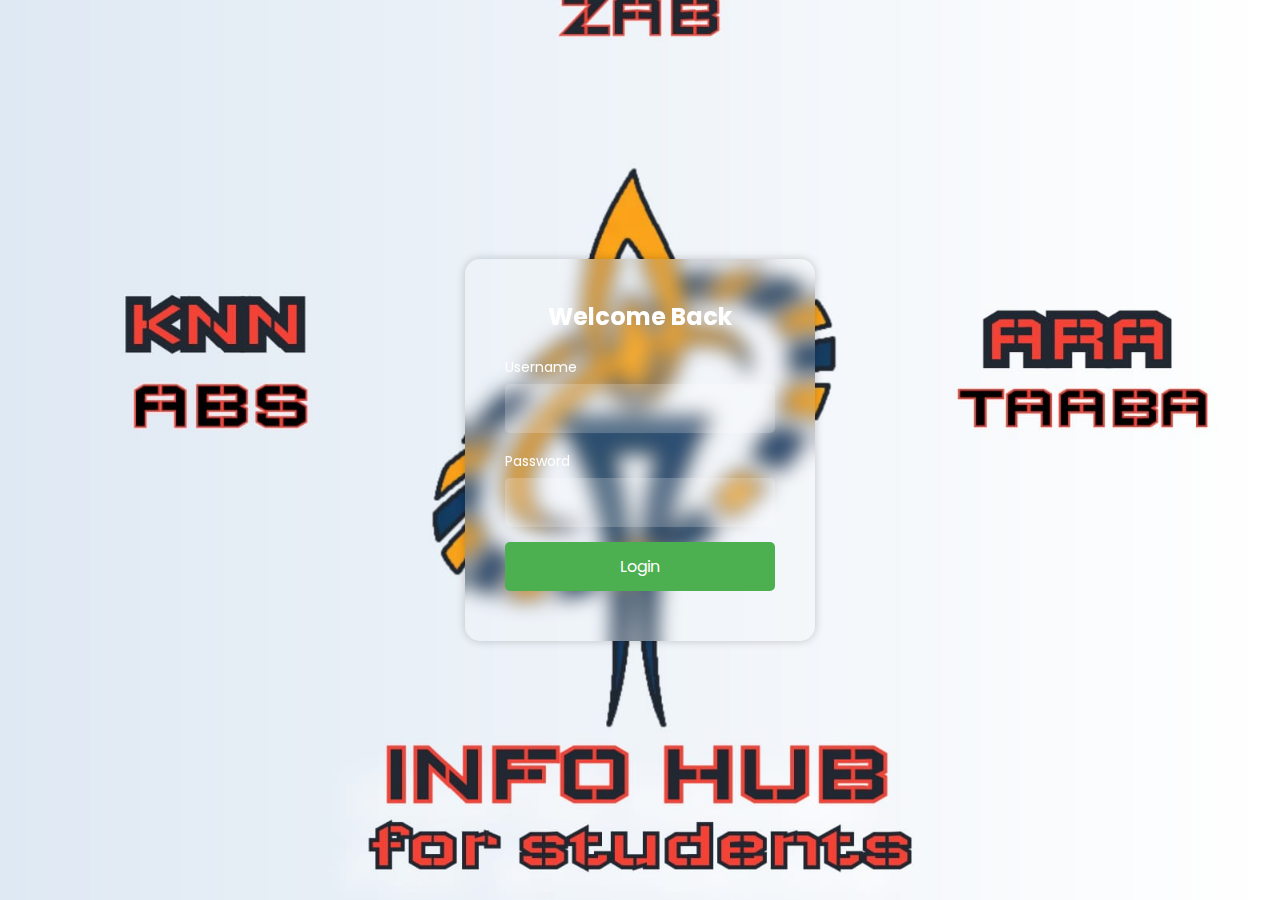
<file: index.html>
<!DOCTYPE html>
<html lang="en">
<head>
    <meta charset="UTF-8">
    <meta name="viewport" content="width=device-width, initial-scale=1.0">
    <link href="index.css" rel="stylesheet">
    <title>InfoHub | Login</title>
    <link href="https://fonts.googleapis.com/css2?family=Poppins:wght@300;400;600&display=swap" rel="stylesheet">
</head>
<body>
    <div class="container">
        <div class="login-box">
            <h1>Welcome Back</h1>
            <form id="Login">
                <div class="input-container">
                    <label for="Username">Username</label>
                    <input type="text" id="Username" name="Username" required>
                </div>
                <div class="input-container">
                    <label for="password">Password</label>
                    <input type="password" id="password" name="password" required>
                </div>
                <button type="submit">Login</button>
                <p class="error-message" id="errorMessage"></p>
            </form>
        </div>
    </div>
    <script src="index.js"></script>
</body>
</html>
</file>
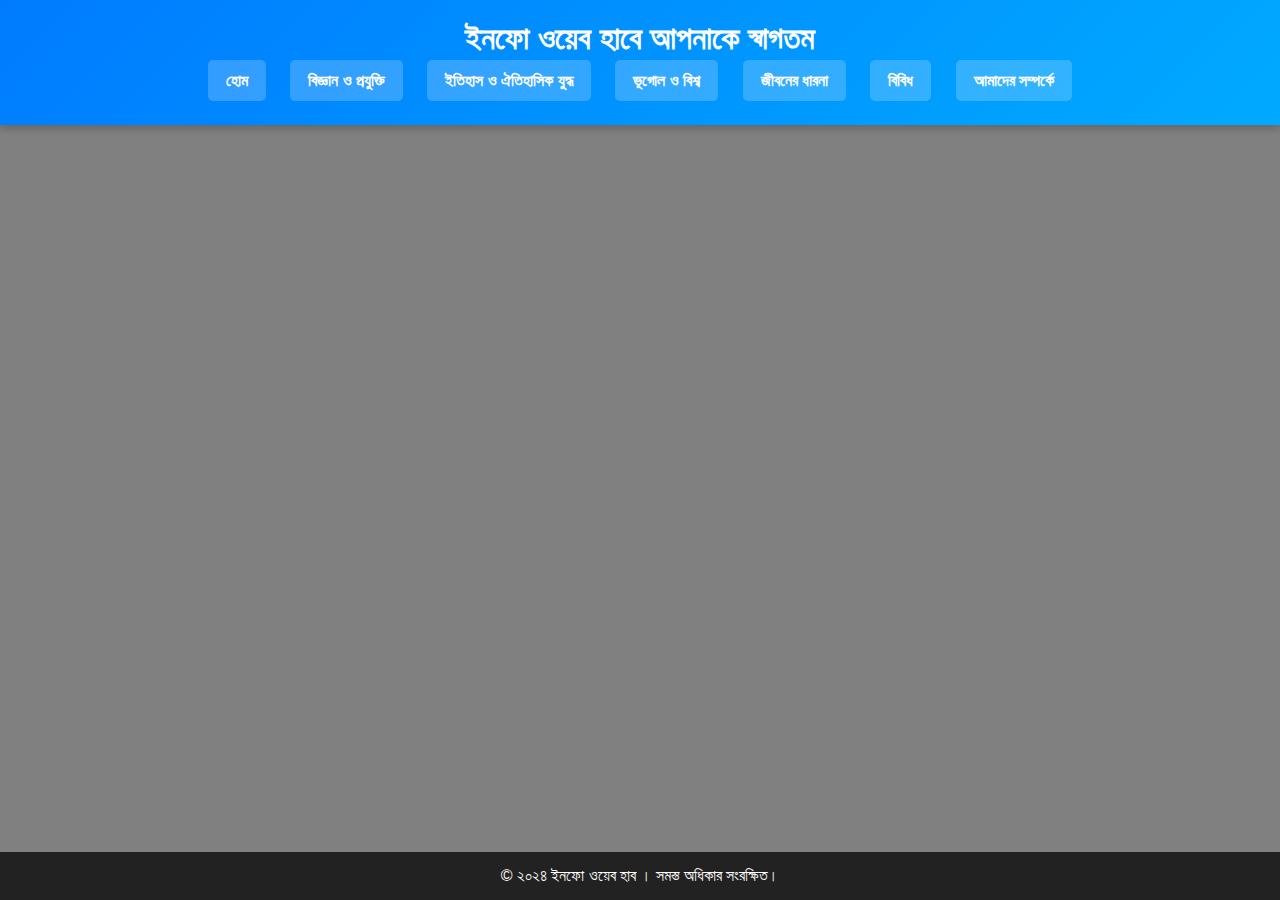
<file: bangla.html>
<!DOCTYPE html>
<html lang="bn">
<head>
  <meta charset="UTF-8">
  <meta name="viewport" content="width=device-width, initial-scale=1.0">
  <title>ইনফো হাব</title>
  <meta name="apple-mobile-web-app-capable" content="yes">
  <link href="https://fonts.googleapis.com/css2?family=Noto+Sans+Bengali:wght@400;700&display=swap" rel="stylesheet">
  <link rel="stylesheet" href="style.css">
</head>

<body>
  <header>
    <h1 class="title">ইনফো ওয়েব হাবে আপনাকে স্বাগতম</h1>
    <nav>
      <ul>
        <li><a href="#home">হোম</a></li>
        <li><a href="#science">বিজ্ঞান ও প্রযুক্তি</a></li>
        <li><a href="#history">ইতিহাস ও ঐতিহাসিক যুদ্ধ</a></li>
        <li><a href="#geography">ভূগোল ও বিশ্ব</a></li>
        <li><a href="#life">জীবনের ধারনা</a></li>
        <li><a href="#misc">বিবিধ</a></li>
        <li><a href="#aboutus">আমাদের সম্পর্কে</a></li>
      </ul>
    </nav>
  </header>

  <main>
    <section id="home" class="fade-in">
      <h2>হোম</h2>
      <article>
      <p><strong>ইনফো হাবে স্বাগতম: জ্ঞানের জগতে আপনার প্রবেশদ্বার</strong><br>
        ক্রমবর্ধমান ডিজিটাল মহাবিশ্বে, বিশাল তথ্যের সাগরের মধ্যে নেভিগেট করা কিছুটা বিভ্রান্তিকর হতে পারে।
        এখানেই ইনফো হাব আপনার সাহায্যে আসে – অনলাইনে জ্ঞানের দুনিয়ায় আপনার দিশারি। আপনি যদি একটি কৌতূহলী মনের অধিকারী হন
        যে আপনার দিগন্ত বিস্তৃত করতে চায়, অথবা একজন অভিজ্ঞ গবেষক যিনি নির্ভরযোগ্য উৎস খুঁজছেন, ইনফো হাব এখানে
        আপনাকে গাইড করতে।
    
        ইনফো হাবে আমরা বিশ্বাস করি যে জ্ঞান সবার জন্য সহজলভ্য হওয়া উচিত। এজন্য আমরা বৈজ্ঞানিক এবং প্রযুক্তি,
        শিল্প ও সংস্কৃতি সহ বিভিন্ন বিষয়ে নিবন্ধ নির্বাচন করেছি, যা আমাদের পাঠকদের তথ্য প্রদান, অনুপ্রাণিত করা এবং
        যুক্ত করা উদ্দেশ্যে তৈরি।
    
        আমাদের নিবেদিত লেখক এবং গবেষক দলের সদস্যরা সর্বশেষ এবং সঠিক তথ্য উপস্থাপনের জন্য প্যাশনেট, যাতে আপনি
        আমাদের প্ল্যাটফর্মে যে বিষয়বস্তু খুঁজে পাবেন তা বিশ্বাসযোগ্য হবে। গুণগত মান এবং সততার প্রতি আমাদের প্রতিশ্রুতির
        সাথে, আমরা চেষ্টা করি আপনার বিশ্বস্ত তথ্যের উৎস হতে।
    
        কিন্তু ইনফো হাব শুধুমাত্র একটি নিবন্ধ সংগ্রহস্থল নয় – এটি একটি কৌতূহলী মনের কমিউনিটি, যারা একসাথে আমাদের চারপাশের
        বিশ্ব অন্বেষণ করতে আসে। আমাদের ইন্টারঅ্যাকটিভ বৈশিষ্ট্যগুলির মাধ্যমে, যেমন মন্তব্য সেকশন এবং ফোরাম, আমরা প্রাণবন্ত আলোচনা
        এবং ধারণার শেয়ারিংকে উৎসাহিত করি, আমাদের পাঠকদের মধ্যে সম্পর্ক এবং সহযোগিতার অনুভূতি তৈরি করি।
    
        আপনি যদি কিছু নতুন শিখতে চান, সর্বশেষ প্রবণতা সম্পর্কে জানতে চান, অথবা কেবল আপনার কৌতূহল মেটাতে চান, ইনফো
        হাবে সবার জন্য কিছু না কিছু রয়েছে। তাহলে চলুন, অন্বেষণ করুন এবং আবিষ্কার করুন যে অনন্ত সম্ভাবনাগুলি
        ইনফো হাবে আপনার জন্য অপেক্ষা করছে – এটি অনলাইনে জ্ঞানের জন্য আপনার চূড়ান্ত গন্তব্য।
    </p>
  </article>
    </section>

    <section id="science" class="fade-in">
      <h2>বিজ্ঞান এবং প্রযুক্তি</h2>
      <h3>কৃত্রিম বুদ্ধিমত্তা</h3>
      <article>
      <p>কৃত্রিম বুদ্ধিমত্তা: ভবিষ্যতের রূপান্তর

কৃত্রিম বুদ্ধিমত্তা (AI) হল ২১শ শতাব্দীর অন্যতম বিপ্লবী প্রযুক্তি, যা জীবনের বিভিন্ন ক্ষেত্র, ব্যবসা এবং সমাজকে প্রভাবিত করছে। স্বয়ংক্রিয়তা থেকে গভীর শিক্ষণ পর্যন্ত, AI বিভিন্ন শিল্পকে পরিবর্তন করছে, প্রক্রিয়াগুলিকে আরও দক্ষ করছে এবং প্রযুক্তির সাথে মানুষের মিথস্ক্রিয়াকে পুনরায় সংজ্ঞায়িত করছে।

 কৃত্রিম বুদ্ধিমত্তা কী?
কৃত্রিম বুদ্ধিমত্তা বলতে মেশিনের মধ্যে মানবীয় বুদ্ধিমত্তার অনুকরণ বোঝায়। এটি মেশিন লার্নিং, ন্যাচারাল ল্যাঙ্গুয়েজ প্রসেসিং, কম্পিউটার ভিশন এবং রোবোটিক্স সহ বিভিন্ন প্রযুক্তির সমন্বয়ে গঠিত। AI কম্পিউটারগুলিকে এমন কাজ সম্পাদন করতে সক্ষম করে যা সাধারণত মানুষের বুদ্ধিমত্তা প্রয়োজন, যেমন সমস্যা সমাধান, বক্তৃতা স্বীকৃতি এবং সিদ্ধান্ত গ্রহণ।

 AI-এর প্রকারভেদ
AI তিনটি প্রধান ভাগে বিভক্ত করা যায়:
1. সংকীর্ণ AI (দুর্বল AI) – নির্দিষ্ট কাজ সম্পাদনের জন্য ডিজাইন করা হয়েছে, যেমন সাইরি এবং অ্যালেক্সার মতো ভয়েস অ্যাসিস্ট্যান্ট বা স্ট্রিমিং প্ল্যাটফর্মের সুপারিশ অ্যালগরিদম।
2. সাধারণ AI (শক্তিশালী AI) – এক ধরনের তাত্ত্বিক AI যা মানুষের মতো জ্ঞানীয় দক্ষতা ধারণ করে এবং যেকোনো বুদ্ধিবৃত্তিক কাজ করতে পারে।
3. সুপার AI – এটি একটি ভবিষ্যত ধারণা যেখানে AI মানুষের বুদ্ধিমত্তাকে ছাড়িয়ে যাবে এবং স্বায়ত্তশাসিত হয়ে উঠতে পারে।

 AI-এর প্রয়োগ
AI বিভিন্ন ক্ষেত্রে ব্যবহৃত হচ্ছে, দক্ষতা, নির্ভুলতা এবং স্বয়ংক্রিয়তা বৃদ্ধি করছে:
- স্বাস্থ্যসেবা: AI-চালিত রোগ নির্ণয়ের সরঞ্জাম, রোবোটিক সার্জারি এবং ব্যক্তিগতকৃত চিকিৎসা।
- আর্থিক খাত: জালিয়াতি সনাক্তকরণ, স্বয়ংক্রিয় ট্রেডিং এবং ঝুঁকি মূল্যায়ন।
- শিক্ষা: স্মার্ট টিউটর, ব্যক্তিগতকৃত শিক্ষা এবং AI-চালিত মূল্যায়ন।
- পরিবহন: স্বয়ংচালিত গাড়ি, ট্রাফিক ব্যবস্থাপনা এবং পূর্বাভাসমূলক রক্ষণাবেক্ষণ।
- বিনোদন: AI-উৎপন্ন কন্টেন্ট, ডিপফেক প্রযুক্তি এবং ব্যক্তিগতকৃত সুপারিশ।

 AI-এর উপকারিতা
- দক্ষতা বৃদ্ধি: AI পুনরাবৃত্তিমূলক কাজ স্বয়ংক্রিয় করে মানুষের শ্রম কমিয়ে দেয়।
- উন্নত সিদ্ধান্ত গ্রহণ: AI বিশাল পরিমাণ তথ্য বিশ্লেষণ করে অন্তর্দৃষ্টি প্রদান করে।
- উন্নত নির্ভুলতা: স্বাস্থ্যসেবা এবং আর্থিক খাতে AI ত্রুটি হ্রাস করে।
- ব্যয় হ্রাস: স্বয়ংক্রিয় প্রক্রিয়ার মাধ্যমে AI পরিচালন ব্যয় কমায়।

 চ্যালেঞ্জ এবং নৈতিক উদ্বেগ
এর উপকারিতা সত্ত্বেও, AI কয়েকটি চ্যালেঞ্জ এবং নৈতিক উদ্বেগ সৃষ্টি করে:
- চাকরি হারানোর আশঙ্কা: AI স্বয়ংক্রিয়করণের ফলে মানুষের চাকরি হারানোর সম্ভাবনা রয়েছে।
- AI-তে পক্ষপাত: AI মডেলগুলো প্রশিক্ষণের ডেটা থেকে পক্ষপাত গ্রহণ করতে পারে, যা অন্যায় ফলাফলের দিকে নিয়ে যেতে পারে।
- গোপনীয়তা সমস্যা: AI-চালিত নজরদারি এবং ডেটা সংগ্রহের কারণে গোপনীয়তা লঙ্ঘনের ঝুঁকি রয়েছে।
- নিরাপত্তা হুমকি: AI সাইবার আক্রমণ এবং স্বয়ংক্রিয় অস্ত্রের জন্য ব্যবহৃত হতে পারে।

 AI-এর ভবিষ্যৎ
AI ক্রমাগত উন্নত হচ্ছে, গভীর শিক্ষণ, কোয়ান্টাম কম্পিউটিং এবং মানব-AI সহযোগিতার অগ্রগতির সাথে। নৈতিক AI বিকাশ এবং নিয়ন্ত্রন একটি গুরুত্বপূর্ণ ভূমিকা পালন করবে যাতে এটি মানবতার উপকারে আসে এবং ঝুঁকি হ্রাস করে।

 উপসংহার
কৃত্রিম বুদ্ধিমত্তা একটি শক্তিশালী প্রযুক্তি যা বিশ্বকে পরিবর্তন করছে। এটি অনেক সুবিধা আনলেও, দায়িত্বশীল উন্নয়ন এবং নৈতিক বিবেচনার মাধ্যমে এর পূর্ণ সম্ভাবনাকে মানবতার কল্যাণে ব্যবহার করা উচিত।

</p>
       </article>
    </section>

    <section id="history" class="fade-in">
      <h2>ইতিহাস এবং ঐতিহাসিক যুদ্ধ</h2>
      <p>এখনো এটা কাজ করছে...</p>
    </section>

    <section id="geography" class="fade-in">
      <h2>ভূগোল এবং বিশ্ব</h2>
      <p>এখনো এটা কাজ করছে...</p>
    </section>

    <section id="life" class="fade-in">
      <h2>জীবন ধারণা</h2>
      <h3>ছাত্রদের জন্য নেতৃত্ব</h3>
    </section>

    <section id="misc" class="fade-in">
      <h2>বিবিধ</h2>
      <p>এখনো এটা কাজ করছে...</p>
    </section>

    <section id="aboutus" class="fade-in">
      <h2>আমাদের সম্পর্কে</h2>
      <h2>প্রতিষ্ঠাতার কিছু কথা:</h2>
    </section>
  </main>

  <script src="main.js"></script>

  <footer>
    <p>&copy; ২০২৪ ইনফো ওয়েব হাব । সমস্ত অধিকার সংরক্ষিত।</p>
  </footer>
</body>
</html>
</file>
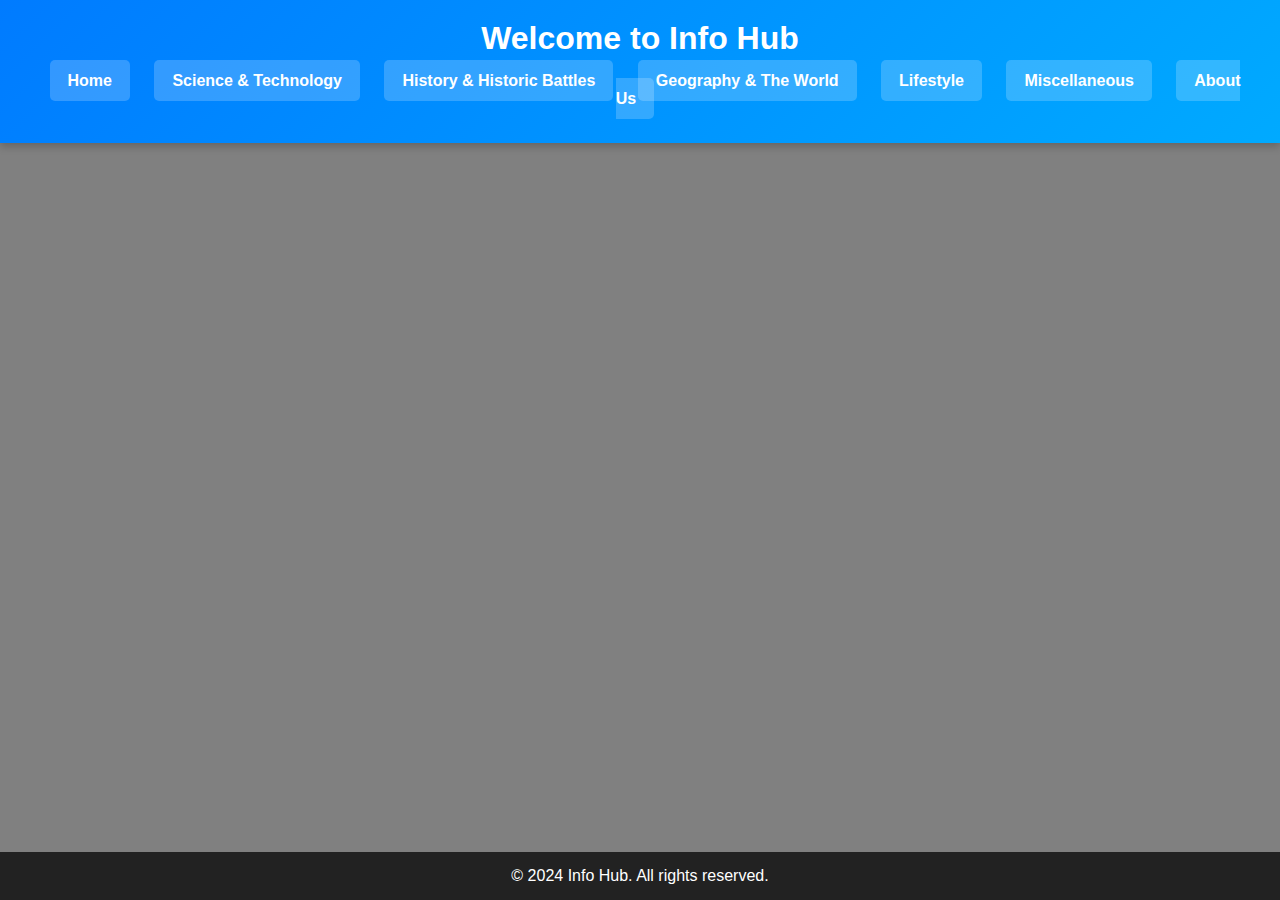
<file: english.html>
<!DOCTYPE html>
<html lang="en">

<head>
  <meta charset="UTF-8">
  <meta name="viewport" content="width=device-width, initial-scale=1.0">
  <title>Info Hub</title>
  <meta name="apple-mobile-web-app-capable" content="yes"> <!-- Enables mobile web app mode -->
  <link rel="stylesheet" href="style.css">
</head>

<body>
  <header>
    <h1 class="title">Welcome to Info Hub</h1>
    <nav>
      <ul>
        <li><a href="#home">Home</a></li>
        <li><a href="#science">Science & Technology</a></li>
        <li><a href="#history">History & Historic Battles</a></li>
        <li><a href="#geography">Geography & The World</a></li>
        <li><a href="#life">Lifestyle</a></li>
        <li><a href="#misc">Miscellaneous</a></li>
        <li><a href="#aboutus">About Us</a></li>
      </ul>
    </nav>
  </header>

  <main>
    <section id="home">
      <article>
        <p><strong>Welcome to Info Hub: Your Gateway to Knowledge</strong><br>
         In the ever-expanding digital universe, navigating through the vast sea of information can feel overwhelming.
          That's where Info Hub comes in – your compass in the world of online knowledge. Whether you're a curious mind
          seeking to expand your horizons or a seasoned researcher looking for reliable sources, Info Hub is here to
          guide you.	

          At Info Hub, we believe that knowledge should be accessible to all. That's why we've curated a diverse
          range of articles, covering topics from science and technology to arts and culture, all designed to inform,
          inspire, and engage our readers.

          Our team of dedicated writers and researchers are passionate about bringing you the most up-to-date and
          accurate information, ensuring that you can trust the content you find on our platform. With a commitment to
          quality and integrity, we strive to be your go-to source for credible information on the web.

          But Info Hub is more than just a repository of articles – it's a community of curious minds coming together to
          explore the world around us. Through our interactive features, such as comments sections and forums, we
          encourage lively discussions and the sharing of ideas, fostering a sense of connection and collaboration among
          our readers.

          Whether you're looking to learn something new, stay informed on the latest trends, or simply indulge your
          curiosity,  info  hub has something for everyone. So come on in, explore, and discover the endless
          possibilities that await you at  info  hub – your ultimate destination for knowledge on the web.

        </p>
      </article>
    </section>

    <section id="science">
      <h2>Science & Technology</h2>
      <h3>Artificial Intelligence</h3>
    </section>

    <section id="history">
      <h2>History & Historic Battles</h2>
      <p>Still working on it...</p>
    </section>

    <section id="geography">
      <h2>Geography & The World</h2>
      <p>Still working on it...</p>
    </section>

    <section id="life">
      <h2>Lifestyle</h2>
      <h3>Leadership for Students</h3>
    </section>

    <section id="misc">
      <h2>Miscellaneous</h2>
      <p>Still working on it...</p>
    </section>

    <section id="aboutus">
      <h2>About Us</h2>
      <h3>A Few Words from the Creator</h3>
    </section>
  </main>

  <script src="main.js"></script>

  <footer>
    <p>&copy; 2024 Info Hub. All rights reserved.</p>
  </footer>

</body>

</html>
</file>
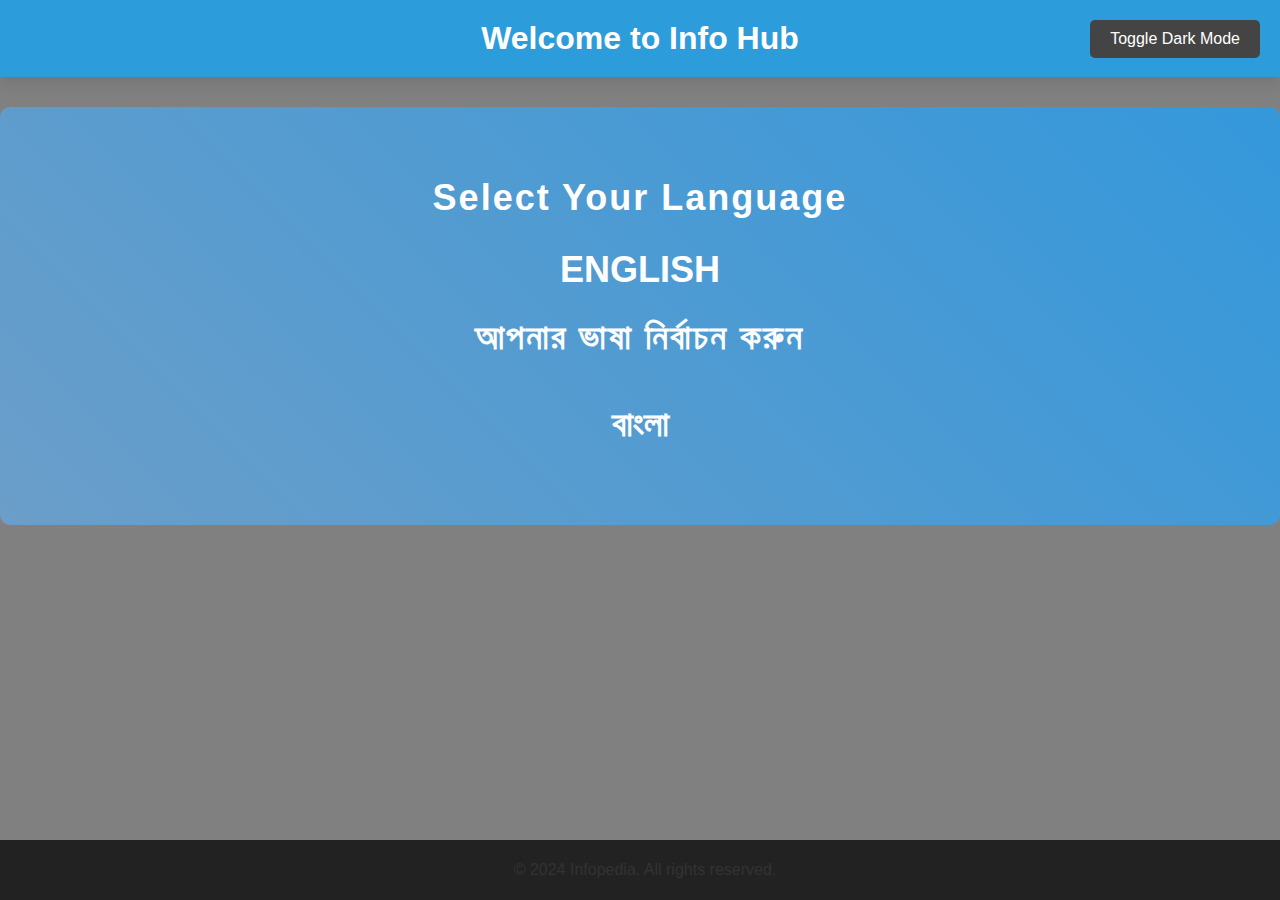
<file: home.html>
<!DOCTYPE html>
<html lang="en-US">
<head>
  <meta charset="UTF-8">
  <meta http-equiv="X-UA-Compatible" content="IE=edge">
  <meta name="viewport" content="width=device-width, initial-scale=1.0">
  <title>Info Web Hub</title>
  <link rel="stylesheet" href="home.css">
</head>
<body>
  <header>
    <h1>Welcome to Info Hub</h1>
    <button class="toggle-button" onclick="toggleDarkMode()">Toggle Dark Mode</button>
  </header>

  <main>
    <section class="language-selector">
      <h2>Select Your Language</h2>
      <div class="language-option">
        <a href="english.html" class="english">English</a>
        <h2>আপনার ভাষা নির্বাচন করুন</h2>
      <div class="language-option">
        <a href="bangla.html" class="bangla">বাংলা</a>
      </div>
    </section>
  </main>

  <footer>
    <p>&copy; 2024 Infopedia. All rights reserved.</p>
  </footer>

  <script src="main.js"></script>
</body>
</html>
</file>
<file: index.css>
* {
    margin: 0;
    padding: 0;
    box-sizing: border-box;
    font-family: 'Poppins', sans-serif;
}

body {
    display: flex;
    justify-content: center;
    align-items: center;
    height: 100vh;
    background: url("image.png") no-repeat center center/cover;=
    background-size: cover;
}


.container {
    display: flex;
    justify-content: center;
    align-items: center;
    width: 100%;
}

.login-box {
    background: rgba(255, 255, 255, 0.1);
    backdrop-filter: blur(10px);
    padding: 40px;
    border-radius: 15px;
    box-shadow: 0 0 10px rgba(0, 0, 0, 0.2);
    text-align: center;
    width: 350px;
    margin: 10px; /* Ensures the box is centered */
}

h1 {
    color: white;
    margin-bottom: 20px;
    font-size: 24px;
}

.input-container {
    text-align: left;
    margin-bottom: 15px;
}

label {
    font-size: 14px;
    color: white;
}

input {
    width: 100%;
    padding: 12px;
    margin-top: 5px;
    border: none;
    border-radius: 5px;
    font-size: 16px;
    background: rgba(255, 255, 255, 0.2);
    color: white;
    transition: background 0.3s ease-in-out;
}

input:focus {
    background: rgba(255, 255, 255, 0.4);
    outline: none;
}

button {
    width: 100%;
    padding: 12px;
    border: none;
    border-radius: 5px;
    background-color: #4CAF50;
    color: white;
    font-size: 16px;
    cursor: pointer;
    transition: background 0.3s ease-in-out;
}

button:hover {
    background-color: #45a049;
}

.error-message {
    color: red;
    font-size: 14px;
    margin-top: 10px;
}

/* Mobile Responsiveness */
@media (max-width: 600px) {
    .login-box {
        width: 90%; /* Allow the login box to take up more space on smaller screens */
        padding: 20px;
    }

    h1 {
        font-size: 20px;
    }

    input, button {
        font-size: 14px;
        padding: 10px;
    }
}
</file>
<file: home.css>
/* General Styles */
body {
    font-family: Arial, sans-serif;
    margin: 0;
    padding: 0;
    background-color: #808080;
    color: #333;
    transition: background-color 0.3s ease, color 0.3s ease;
}

/* Reset margin for all h2 and a tags to eliminate unwanted gaps */
h2, a {
    margin: 0;
}

/* Header Styles */
header {
    background-color: #2D9CDB;
    color: #fff;
    padding: 20px;
    text-align: center;
    position: relative;
    box-shadow: 0 5px 15px rgba(0, 0, 0, 0.1);
}

h1 {
    margin: 0;
}

.dark-mode {
    background-color: #2D2D2D;
    color: #fff;
}

.dark-mode header {
    background-color: #444;
}

/* Language Selector */
.language-selector {
    padding: 70px 40px;
    text-align: center;
    background: linear-gradient(45deg, #6b9ec9, #3498db);
    border-radius: 10px;
    margin-top: 30px;
}

.language-selector h2 {
    font-size: 36px;
    color: #fff;
    margin-bottom: 20px;
    letter-spacing: 2px;
}

.language-option {
    display: flex;
    flex-direction: column; /* Stack items vertically */
    align-items: center; /* Center the items */
    gap: 15px; /* Add space between the language options */
    margin-top: 0;
}

.english, .bangla {
    text-decoration: none;
    font-size: 36px;
    color: #fff;
    font-weight: bold;
    text-transform: uppercase;
    padding: 10px 20px;
    border-radius: 5px;
    transition: transform 0.3s ease, color 0.3s ease;
}

.english:hover, .bangla:hover {
    background-color: #fff;
    color: #3498db;
    transform: scale(1.1);
}

/* Dark Mode Styles */
.dark-mode .english, .dark-mode .bangla {
    color: #fff;
    border: 2px solid #fff;
}

/* Footer Styles */
footer {
    text-align: center;
    padding: 5px;
    position: fixed;
    bottom: 0;
    width: 100%;
    transition: background-color 0.3s ease, color 0.3s ease;
}

/* Footer in Light Mode */
footer {
    background-color: #222;
    color: #333;
}

/* Footer in Dark Mode */
.dark-mode footer {
    background-color: #333;
    color: #fff;
}

/* Toggle Button */
.toggle-button {
    position: absolute;
    top: 20px;
    right: 20px;
    background-color: #444;
    color: #fff;
    border: none;
    padding: 10px 20px;
    cursor: pointer;
    border-radius: 5px;
    font-size: 16px;
}

.toggle-button:hover {
    background-color: #333;
}
</file>
<file: style.css>
/* Reset styles */
* {
    margin: 0;
    padding: 0;
    box-sizing: border-box;
    font-family: 'Arial', sans-serif;
    scroll-behavior: smooth;
}

/* Ensure full-page layout */
html, body {
    height: 100%;
    display: flex;
    flex-direction: column;
    background-color: #808080;
    color: #333;
}

/* Header */
header {
    background: linear-gradient(135deg, #007bff, #00aaff);
    color: white;
    padding: 20px;
    text-align: center;
    position: relative;
    box-shadow: 0px 4px 8px rgba(0, 0, 0, 0.2);
}

/* Navigation Bar */
nav ul {
    list-style-type: none;
    padding: 0;
    margin: 15px 0;
    text-align: center;
}

nav ul li {
    display: inline;
    margin: 0 10px;
}

nav ul li a {
    text-decoration: none !important; /* Remove underline */
    color: white;
    padding: 12px 18px;
    border-radius: 5px;
    font-weight: bold;
    background: rgba(255, 255, 255, 0.2);
    transition: all 0.3s ease-in-out;
}

/* Remove underline on all states */
nav ul li a:link, 
nav ul li a:visited, 
nav ul li a:hover, 
nav ul li a:active {
    text-decoration: none !important;
}

/* Active tab effect */
nav ul li a.active {
    background: rgba(255, 255, 255, 0.6);
    color: #000;
    font-weight: bold;
}

/* Main Content */
main {
    flex: 1; /* Allows main content to take up remaining space */
    padding: 30px;
    max-width: 900px;
    margin: auto;
}

/* Sections */
section {
    display: none;
    background: white;
    padding: 25px;
    margin-bottom: 20px;
    border-radius: 10px;
    box-shadow: 0px 2px 8px rgba(0, 0, 0, 0.1);
    opacity: 0;
    transform: translateY(15px);
    transition: opacity 0.5s ease-in-out, transform 0.5s ease-in-out;
}

/* Show active section */
section:target {
    display: block;
    opacity: 1;
    transform: translateY(0);
}

/* Footer (Sticky at bottom) */
footer {
    background: #222;
    color: white;
    text-align: center;
    padding: 15px;
    width: 100%;
    position: relative;
    bottom: 0;
}

/* Responsive Design */
@media (max-width: 768px) {
    nav ul {
        display: flex;
        flex-wrap: wrap;
        justify-content: center;
    }

    nav ul li {
        margin: 5px;
    }

    main {
        padding: 20px;
    }
}

article {
    background-color: rgba(255, 255, 255, 0.8);  /* Light background to distinguish the article */
    padding: 20px;
    margin: 20px auto;
    border-radius: 10px;
    max-width: 900px;  /* Limit the maximum width */
    box-shadow: 0 0 10px rgba(0, 0, 0, 0.1); /* Add subtle shadow */
    font-size: 16px;  /* Control text size */
    line-height: 1.6;  /* Improve readability */
}

article h2 {
    font-size: 24px;
    margin-bottom: 15px;
}

article p {
    margin-bottom: 10px;
}

@media (max-width: 600px) {
    article {
        padding: 15px;
        font-size: 14px;  /* Smaller text size for mobile screens */
    }

    article h2 {
        font-size: 20px;
    }
}
</file>
